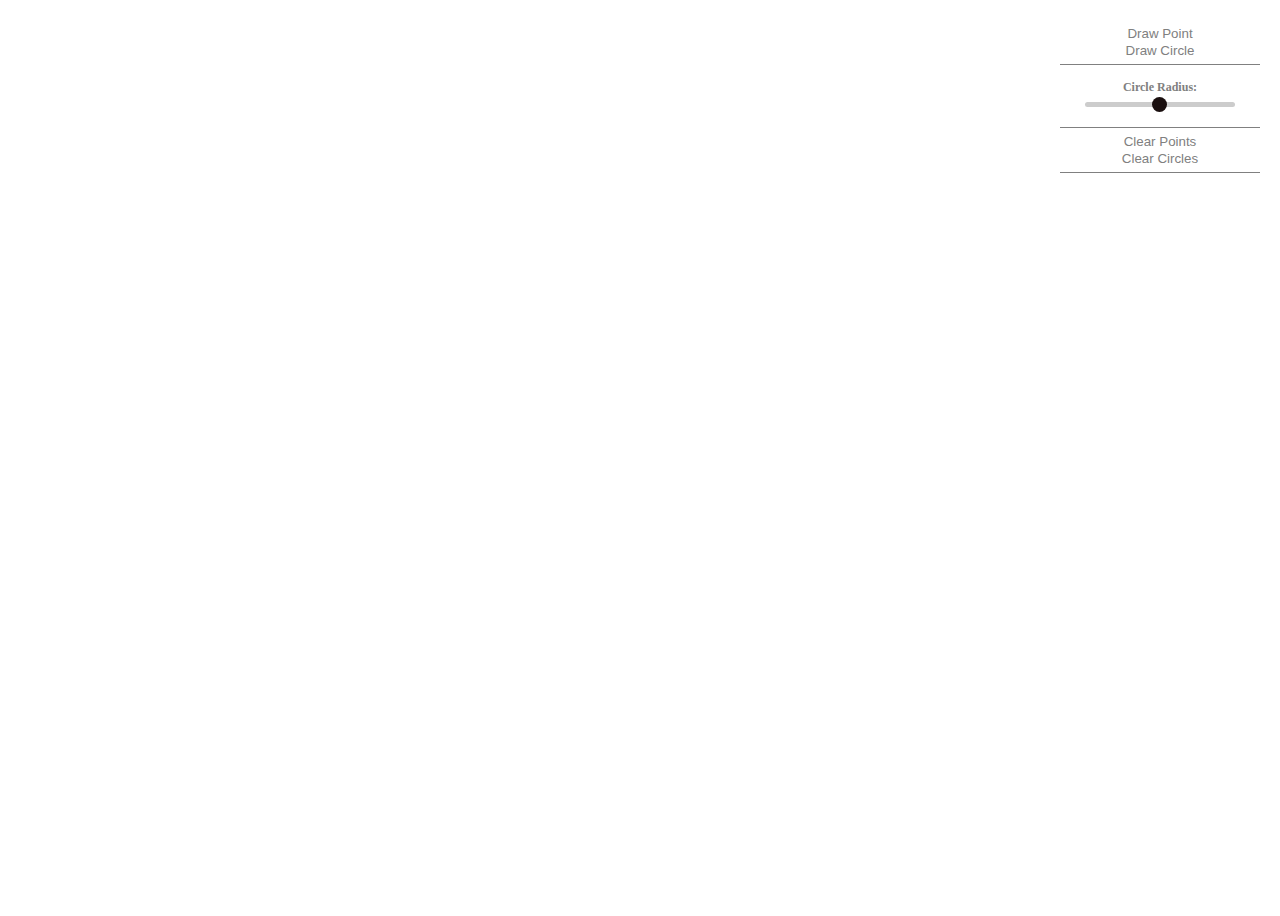
<file: 3/index.html>
<!DOCTYPE html>
<html>
<head>
  <meta charset="utf-8" />
  <meta name="viewport" content="initial-scale=1,maximum-scale=1,user-scalable=no" />
  <title>Draw Icons on Map with ArcGIS API for JavaScript</title>
  <link rel="stylesheet" href="https://js.arcgis.com/4.29/esri/themes/light/main.css" />
  <script src="https://js.arcgis.com/4.29/"></script>
  <script src="app.js"></script>
  <style>

    #viewDiv {
      padding: 0;
      margin: 0;
      height: 100vh;
      width: 100%;
    }

    .controls {
      height: 187px; 
      width: 200px;
      position: absolute;
      top: 20px;
      right: 20px;
      z-index: 1000;
      background-color: #fff;
    }

    .Draw, .Clear {
      display: flex;
      flex-direction: column;
      padding: 5px;
      border-bottom: 1px solid gray;
    }

    button {
      border: none;
      color: gray;
      background-color: #fff;
      cursor: pointer;
    }

    button:hover {
      background-color: lightgray;
    }

    .radius {
      display: flex;
      flex-direction: column;
      align-items: center;
      padding: 10px 0;
      border-bottom: 1px solid gray;
    }

    p {
      font-size: 12px;
      color: gray;
      margin: 5px 0; 
    }

    .slider {
      width: 150px; 
      -webkit-appearance: none;
      background-color: #ccc;
      height: 5px;
      border-radius: 5px;
      margin-bottom: 10px; 
    }

    .slider::-webkit-slider-thumb {
      -webkit-appearance: none;
      width: 15px;
      height: 15px;
      background-color: #1a0f0f;
      border-radius: 50%;
      cursor: pointer;
      -webkit-transition: .2s;
    }

    .slider::-webkit-slider-thumb:hover {
      background-color: rgb(109, 107, 107);
    }

    #radiusValue {
      font-size: 14px;
      color: gray;
    }

  </style>
</head>
<body>
  <div id="viewDiv"></div>
  <div class="controls">
    <div class="Draw">
      <button id="drawPoint">Draw Point</button>
      <button id="drawCircle">Draw Circle</button>
    </div>
    <div class="radius">
      <p><b>Circle Radius:</b></p>
      <input class="slider" type="range" id="radiusSlider" min="1" max="200" value="100" step="1">
      <span id="radiusValue"></span>
    </div>
    <div class="Clear">
      <button id="clearPoints">Clear Points</button>
      <button id="clearCircles">Clear Circles</button>
    </div>

  </div>
</body>
</html>
</file>
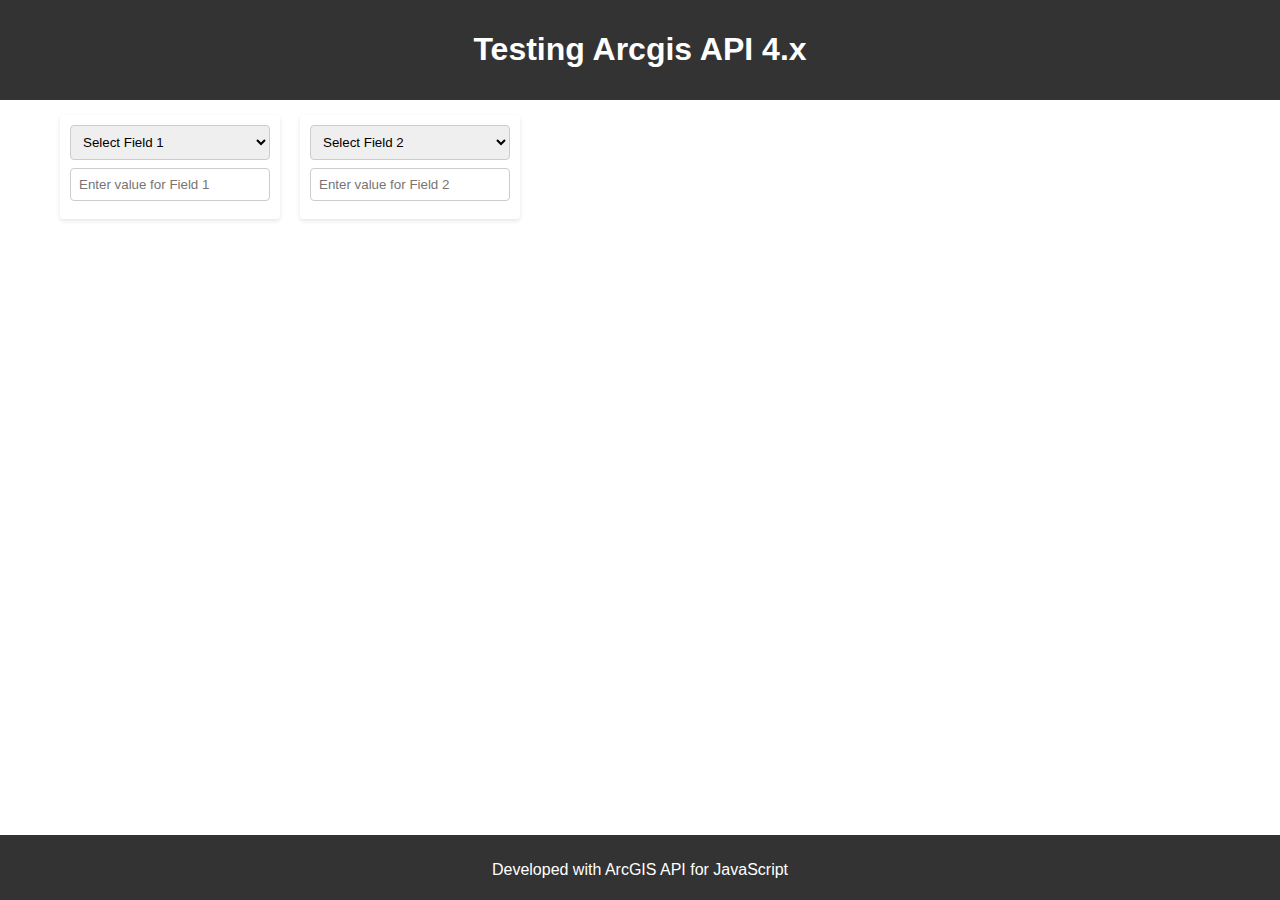
<file: arcgis api/index.html>
<!doctype html>
<html lang="en"><!--html file begin-->
  <head><!--head begins-->
    <meta charset="UTF-8" />
    <meta name="viewport" content="width=device-width, initial-scale=1.0" />
    <title>Document</title><!--Document is the title of webpage-->
    <link
      rel="stylesheet"
      href="https://js.arcgis.com/4.29/esri/themes/light/main.css"
    /><!--This CSS file contains styling information that defines 
      the visual appearance of various components and elements within web applications built using the ArcGIS API.-->
    <script src="https://js.arcgis.com/4.29/"></script><!--This file is commonly used to initialize and configure the 
      ArcGIS API for use in web applicationsThis file is commonly used to initialize and configure the ArcGIS API 
      for use in web applications-->

    <link rel="stylesheet" href="style.css" /><!--connect with style.css file in this folder-->
    <script src="app.js"></script><!--connect with app.js file in this folder-->
  </head><!--head ends-->
  <body><!--body begins-->
    <header id="header">
      <h1>Testing Arcgis API 4.x</h1>
    </header> <!--header contains h1 header-->

    <div id="mapContainer"><!--1st div for map-->
      <div id="viewDiv"></div><!--2nd div for viewDiv??!-->
      <div id="controls"><!--3rd div for adds controls to control the map-->
        <select id="fieldSelect1"><!---->
          <option value="">Select Field 1</option>
        </select>
        <br /><!--for new line-->
        <input
          type="text"
          id="filterInput1"
          placeholder="Enter value for Field 1"
        /><!-- input with type text -->
      </div>
      <div id="controls2">
        <select id="fieldSelect2"><!---->
          <option value="">Select Field 2</option>
        </select>
        <br /><!--for new line-->
        <input
          type="text"
          id="filterInput2"
          placeholder="Enter value for Field 2"
        /><!-- input with type text -->
      </div>
      
    </div>

    <div id="footer"><!--footer div-->
      <p>Developed with ArcGIS API for JavaScript</p>
    </div>
  </body>
</html>
</file>
<file: arcgis api/style.css>
body {
  font-family: Arial, sans-serif;
  margin: 0;
  padding: 0;
  height: 100%;
}

*,
body {
  box-sizing: border-box;
}

#header {
  background-color: #333;
  color: #fff;
  padding: 10px;
  text-align: center;
  height: 100px;
}

#mapContainer {
  position: relative;
  height: calc(100vh - 165px);/*this height= calculate 100% from viewport height -165px */
  width: 100%;
}

#controls {
  position: absolute;/* that means the poition of controls will not change */
  top: 15px;
  left: 60px;
  z-index: 1000;
  background-color: rgba(255, 255, 255, 0.8);
  padding: 10px;
  border-radius: 4px;
  box-shadow: 0 2px 4px rgba(0, 0, 0, 0.1);
}
#controls2 {
  position: absolute;/* that means the poition of controls will not change */
  top: 15px;
  left: 300px;
  z-index: 1000;
  background-color: rgba(255, 255, 255, 0.8);
  padding: 10px;
  border-radius: 4px;
  box-shadow: 0 2px 4px rgba(0, 0, 0, 0.1);
}
#filterInput1 {
  margin-bottom: 8px;
  padding: 8px;
  border: 1px solid #ccc;
  border-radius: 4px;
  width: 200px;
}

#fieldSelect1 {
  margin-bottom: 8px;
  padding: 8px;
  border: 1px solid #ccc;
  border-radius: 4px;
  width: 200px;
}
#filterInput2 {
  margin-bottom: 8px;
  padding: 8px;
  border: 1px solid #ccc;
  border-radius: 4px;
  width: 200px;
}

#fieldSelect2 {
  margin-bottom: 8px;
  padding: 8px;
  border: 1px solid #ccc;
  border-radius: 4px;
  width: 200px;
}

#footer {
  background-color: #333;
  color: #fff;
  text-align: center;
  padding: 10px;
  position: fixed;
  bottom: 0;
  width: 100%;
  height: 65px;
}

#viewDiv {
  width: 100%;
  height: 100%;
}
</file>
